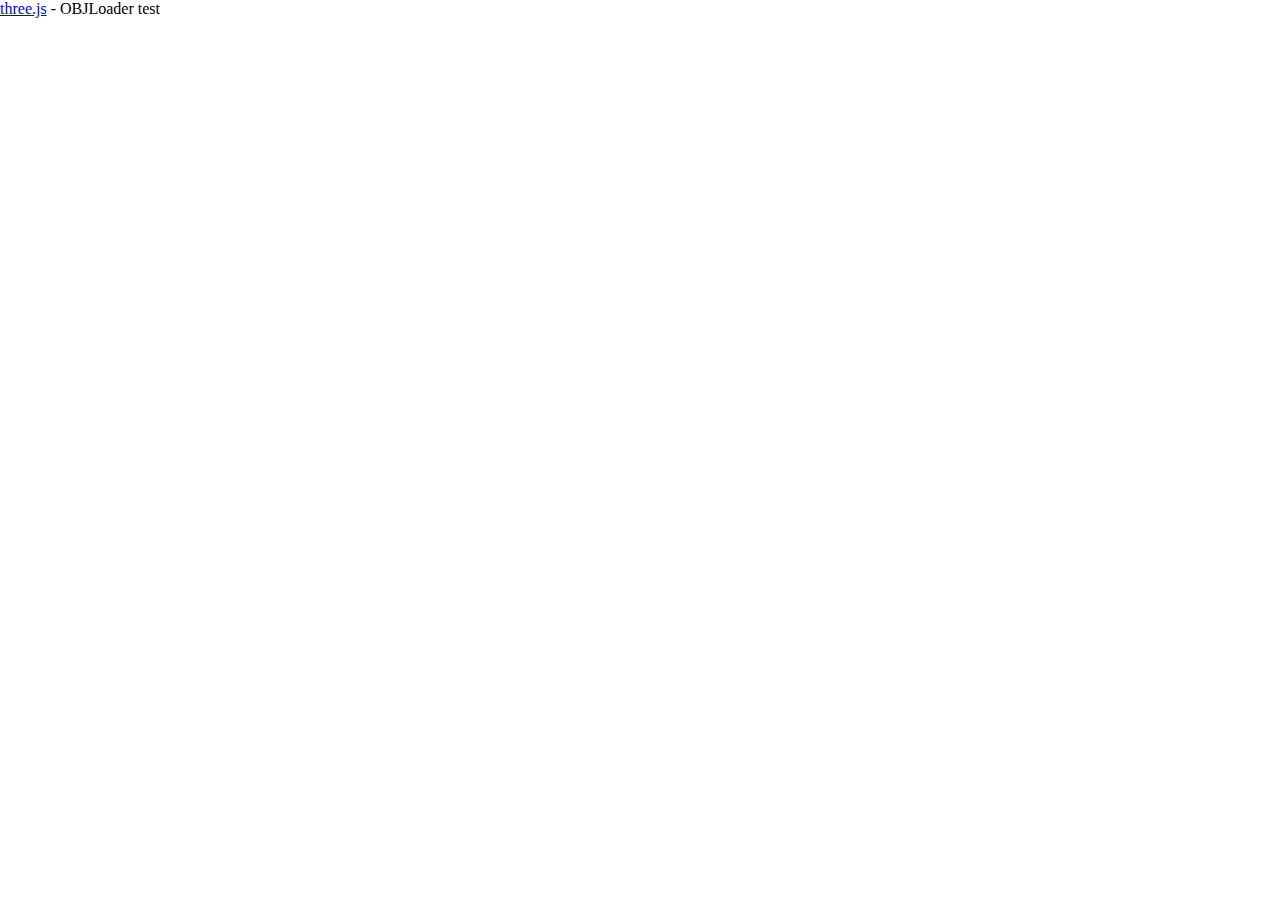
<file: obj.html>
<!DOCTYPE html>
<html lang="zh">
	<head>
        <meta charset="UTF-8">
        <title>Title</title>
        <style type="text/css">
            html, body {
                margin: 0;
                height: 100%;
            }
    
            canvas {
                display: block;
            }
    
        </style>
    </head>

	<body>

		<div id="info">
		<a href="https://threejs.org" target="_blank" rel="noopener">three.js</a> - OBJLoader test
		</div>

		<script type="module">
            import * as THREE from 'https://threejs.org/build/three.module.js';
            import { OBJLoader } from 'https://threejs.org/examples/jsm/loaders/OBJLoader.js';

			var container;

			var camera, scene, renderer;

			var mouseX = 0, mouseY = 0;

			var windowHalfX = window.innerWidth / 2;
			var windowHalfY = window.innerHeight / 2;

			var object;

			init();
			animate();


			function init() {

				container = document.createElement( 'div' );
				document.body.appendChild( container );

				camera = new THREE.PerspectiveCamera( 45, window.innerWidth / window.innerHeight, 1, 2000 );
				camera.position.z = 250;

				// scene

				scene = new THREE.Scene();

				var ambientLight = new THREE.AmbientLight( 0xcccccc, 0.4 );
				scene.add( ambientLight );

				var pointLight = new THREE.PointLight( 0xffffff, 0.8 );
				camera.add( pointLight );
				scene.add( camera );

				// manager

				function loadModel() {

					object.traverse( function ( child ) {

						if ( child.isMesh ) child.material.map = texture;

					} );

					object.position.y = - 50;
					scene.add( object );

				}

				var manager = new THREE.LoadingManager( loadModel );

				manager.onProgress = function ( item, loaded, total ) {

					console.log( item, loaded, total );

				};

				// texture

				var textureLoader = new THREE.TextureLoader( manager );

				var texture = textureLoader.load( 'https://cdn.jsdelivr.net/gh/nyy28477590/palash/mat_palash.jpg' );

				//https://cdn.jsdelivr.net/gh/nyy28477590/palash/mat_palash.jpg
                
				// model https://threejs.org/examples/textures/uv_grid_opengl.jpg

				function onProgress( xhr ) {

					if ( xhr.lengthComputable ) {

						var percentComplete = xhr.loaded / xhr.total * 100;
						console.log( 'model ' + Math.round( percentComplete, 2 ) + '% downloaded' );

					}

				}

				function onError() {}

				var loader = new OBJLoader( manager );

				loader.load( 'https://cdn.jsdelivr.net/gh/nyy28477590/palash/palash3.obj', function ( obj ) {
					//obj.scale.set(0.3, 0.3, 0.3);
					object = obj;
				}, onProgress, onError );

				//link = ("https://threejs.org/examples/models/obj/male02/male02.obj")

				renderer = new THREE.WebGLRenderer();
				renderer.setPixelRatio( window.devicePixelRatio );
				renderer.setSize( window.innerWidth, window.innerHeight );
				container.appendChild( renderer.domElement );

				document.addEventListener( 'mousemove', onDocumentMouseMove, false );

				//

				window.addEventListener( 'resize', onWindowResize, false );

			}

			function onWindowResize() {

				windowHalfX = window.innerWidth / 2;
				windowHalfY = window.innerHeight / 2;

				camera.aspect = window.innerWidth / window.innerHeight;
				camera.updateProjectionMatrix();

				renderer.setSize( window.innerWidth, window.innerHeight );

			}

			function onDocumentMouseMove( event ) {

				mouseX = ( event.clientX - windowHalfX ) / 2;
				mouseY = ( event.clientY - windowHalfY ) / 2;

			}

			//

			function animate() {

				requestAnimationFrame( animate );
				render();

			}

			function render() {

				camera.position.x += ( mouseX - camera.position.x ) * .05;
				camera.position.y += ( - mouseY - camera.position.y ) * .05;

				camera.lookAt( scene.position );

				renderer.render( scene, camera );

			}

		</script>

	</body>
</html>
</file>
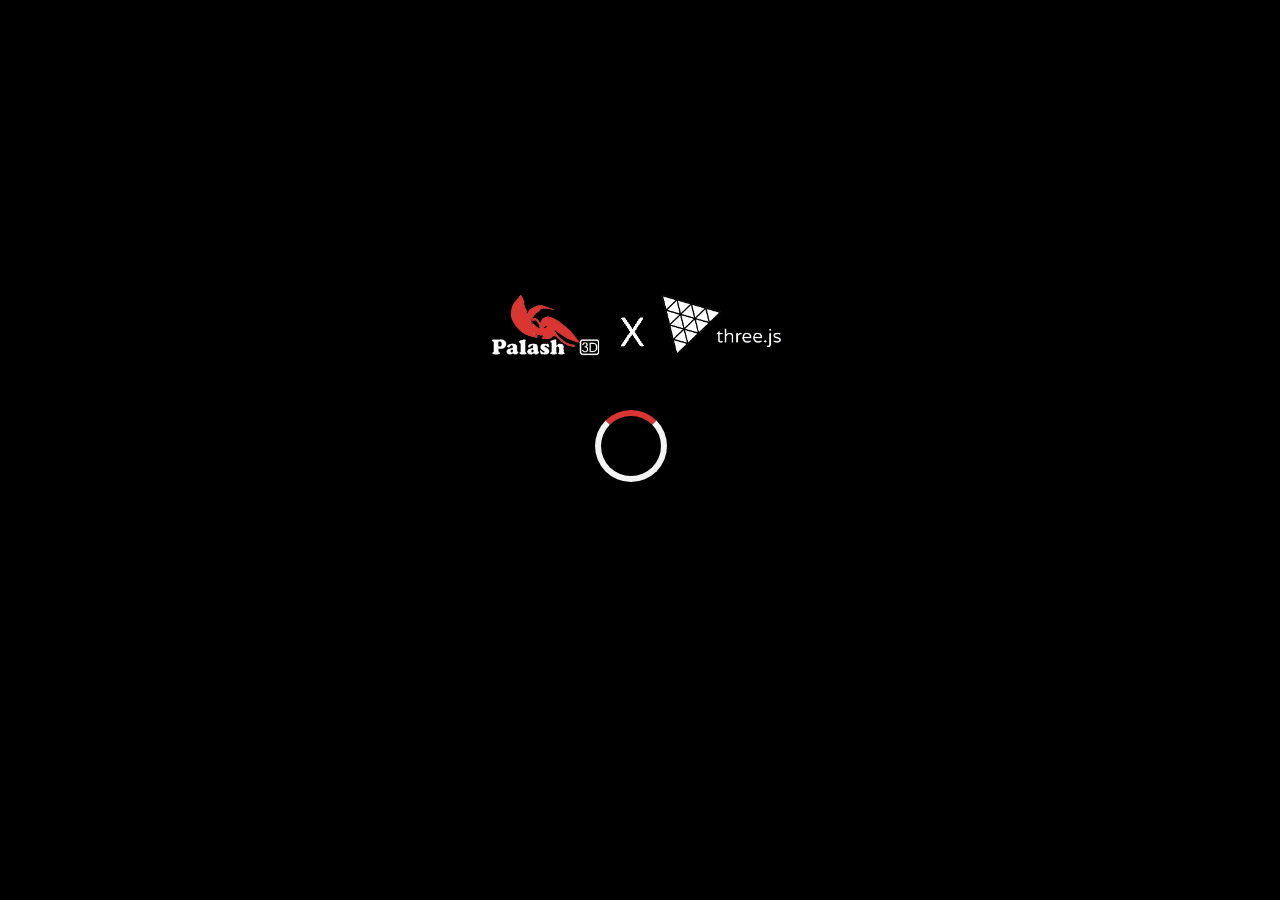
<file: palash3d.html>
<!DOCTYPE html>
<html lang="en">
<head>
    <meta charset="UTF-8">
    <title>Palash Rice Cracker 3d viewer</title>
    <meta name="viewport" content="width=device-width, initial-scale=1">
    <meta http-equiv="X-UA-Compatible" content="IE=edge">
    <meta name="Description" content="Check the 3D Palash Rice Cracker by THREE.js">
    <link rel="icon" href="favicon.ico" type="image/x-icon" />
    <link rel="stylesheet" href="assets/css/3d.css" />
        
</head>
<body style="margin:0;" onload="myFunction()">
    <div id="logos">
        <div class="logos_img">
            <img src="images/logos.png" alt="Palash3D">
        </div>
        <div id="loader"></div>
    </div>
    <div id="canvas" style="display:none">
        <div class="link">
            <p>Palash Rice Cracker 3D simulation</p>
            <a target="_blank" href="https://palashntub.000webhostapp.com/">Click to Palash Home page</a>
        </div>
    </div>
    

    <script>
        var myVar;
        function myFunction() {
          myVar = setTimeout(showPage, 5000);
        }
        
        function showPage() {
          document.getElementById("logos").style.display = "none";
          document.getElementById("canvas").style.display = "block";
          //document.getElementsByTagName("canvas").style.display = "none";
        }
    </script>

    <script type="module">
        import * as THREE from 'https://threejs.org/build/three.module.js';
        import { OBJLoader } from 'https://threejs.org/examples/jsm/loaders/OBJLoader.js';
        import { MTLLoader } from 'https://threejs.org/examples/jsm/loaders/MTLLoader.js';
        import { DDSLoader } from 'https://threejs.org/examples/jsm/loaders/DDSLoader.js';
        import Stats from 'https://threejs.org/examples/jsm/libs/stats.module.js';
        import { GUI } from 'https://threejs.org/examples/jsm/libs/dat.gui.module.js';
        import { OrbitControls } from 'https://threejs.org/examples/jsm/controls/OrbitControls.js';
        import { RGBELoader } from 'https://threejs.org/examples/jsm/loaders/RGBELoader.js';

        draw();

        var renderer;
        function initRender() {
            renderer = new THREE.WebGLRenderer({antialias:true});
            renderer.setSize(window.innerWidth, window.innerHeight);
            //陰影效果
            renderer.setClearColor(0xffffff);
            document.getElementById("canvas").appendChild(renderer.domElement);
        }

        var camera;
        function initCamera() {
            camera = new THREE.PerspectiveCamera(100, window.innerWidth/window.innerHeight, 0.1, 1000);
            camera.position.set(-35, 55, 95);
            camera.lookAt(new THREE.Vector3(0,0,0));
        }

        var scene;
        function initScene() {
            scene = new THREE.Scene();
        }

        function initLight() {
            var ambientLight = new THREE.AmbientLight(0xcccccc, 1.5);
            scene.add(ambientLight);

            
            var pointLight = new THREE.PointLight(0xffffff, 1);
            camera.add(pointLight);

            //告訴平行光需要開啟陰影投射
            pointLight.castShadow = false;

            scene.add(pointLight);
        }

        function initModel() {            
            new RGBELoader()
                .setDataType(THREE.UnsignedByteType)
                .load('https://cdn.jsdelivr.net/gh/nyy28477590/palash/background.hdr', function(texture) {
                    var envMap = pmremGenerator.fromEquirectangular(texture).texture;
                    
                    scene.background = envMap;
                    scene.environment = envMap;

                    texture.dispose();
                    pmremGenerator.dispose();

                    render();

                    //model
                    var onProgress = function ( xhr ) {
                    if ( xhr.lengthComputable ) {
                        var percentComplete = xhr.loaded / xhr.total * 100;
                        console.log( Math.round( percentComplete, 2 ) + '% downloaded' );
                        }
                    };
                    var onError = function () { };
                    var manager = new THREE.LoadingManager();
                    manager.addHandler( /\.dds$/i, new DDSLoader() );
                
                new MTLLoader( manager )
                    .load( 'https://cdn.jsdelivr.net/gh/nyy28477590/palash/palash5.mtl', function ( materials ) {
                        materials.preload();
                        new OBJLoader( manager )
                            .setMaterials( materials )
                            .load( 'https://cdn.jsdelivr.net/gh/nyy28477590/palash/palash5.obj', function ( object ) {
                                object.scale.set(1.3, 1.3, 1.3); //縮放
                                object.position.y = 0;
                                object.position.x = 0;
                                scene.add( object );
                            }, onProgress, onError );
                    } );
            })                   
            var pmremGenerator = new THREE.PMREMGenerator( renderer );
            pmremGenerator.compileEquirectangularShader();
        }

        //初始化性能顯示
        var stats;
        function initStats() {
            stats = new Stats();
            document.getElementById("canvas").appendChild(stats.dom);
        }
        


        //滑鼠左鍵可以旋轉，右鍵重新平移，滾輪縮放
        var controls;
        function initControls() {

            controls = new OrbitControls( camera, renderer.domElement );

            //是否有慣性
            controls.enableDamping = true;
            //滑鼠靈敏度
            controls.dampingFactor = 0.25;
            //是否可以縮放
            controls.enableZoom = true;
            //是否自動旋轉
            controls.autoRotate = true;
            controls.autoRotateSpeed = 0.5;
            //相機距離原點的最進距離
            controls.minDistance  = 1;
            //相機距離原點的最遠距離
            controls.maxDistance  = 200;
            //開啟右鍵拖移
            controls.enablePan = true;
        }

        function render() {
            renderer.render( scene, camera );
        }

        //變動觸發的函數
        function onWindowResize() {

            camera.aspect = window.innerWidth / window.innerHeight;
            camera.updateProjectionMatrix();
            render();
            renderer.setSize( window.innerWidth, window.innerHeight );

        }


        function animate() {
            //更新控制器
            render();
            controls.update();
            requestAnimationFrame(animate);
        }

        function draw() {
            initRender();
            initScene();
            initCamera();
            initLight();
            initModel();
            initControls();
            animate();
            window.onresize = onWindowResize;
        }
    </script>

</body>
</html>
</file>
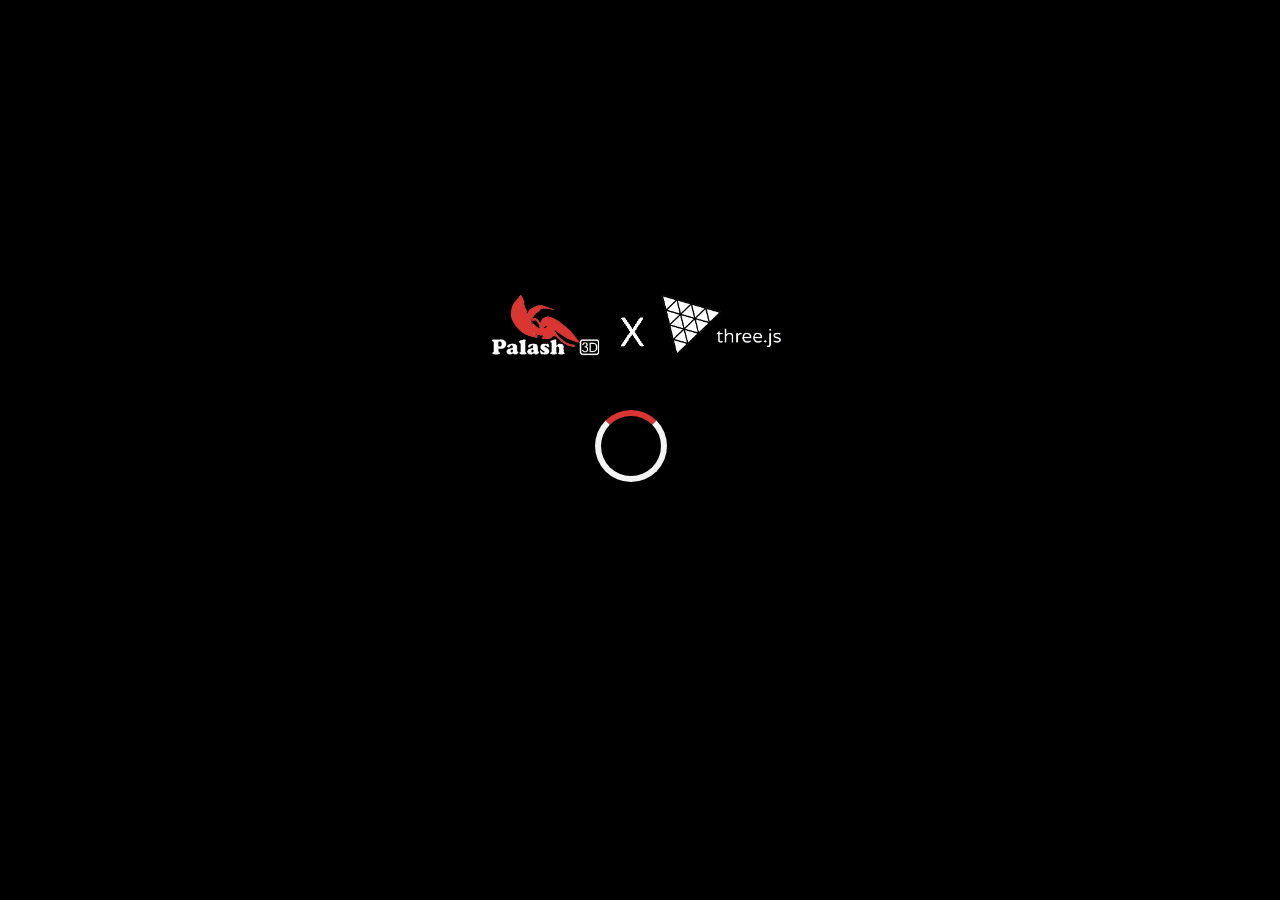
<file: projector.html>
<!DOCTYPE html>
<html lang="en">
<head>
    <meta charset="UTF-8">
    <title>Palash Rice Cracker 3d viewer</title>
    <meta name="viewport" content="width=device-width, initial-scale=1">
    <meta http-equiv="X-UA-Compatible" content="IE=edge">
    <meta name="Description" content="Check the 3D Palash Rice Cracker by THREE.js">
    <link rel="icon" href="favicon.ico" type="image/x-icon" />
    <link rel="stylesheet" href="assets/css/3d.css" />
        
</head>
<body style="margin:0;" onload="myFunction()">
    <div id="logos">
        <div class="logos_img">
            <img src="images/logos.png" alt="Palash3D">
        </div>
        <div id="loader"></div>
    </div>
    <div id="canvas" style="display:none">
        <div class="link">
            <p>Palash Rice Cracker 3D simulation</p>
            <a target="_blank" href="index.html">Click to Palash Home page</a>
        </div>
    </div>
    

    <script>
        var myVar;
        function myFunction() {
          myVar = setTimeout(showPage, 5000);
        }
        
        function showPage() {
          document.getElementById("logos").style.display = "none";
          document.getElementById("canvas").style.display = "block";
          //document.getElementsByTagName("canvas").style.display = "none";
        }
    </script>

    <script type="module">
        import * as THREE from 'https://threejs.org/build/three.module.js';
        import { OBJLoader } from 'https://threejs.org/examples/jsm/loaders/OBJLoader.js';
        import { MTLLoader } from 'https://threejs.org/examples/jsm/loaders/MTLLoader.js';
        import { DDSLoader } from 'https://threejs.org/examples/jsm/loaders/DDSLoader.js';
        import Stats from 'https://threejs.org/examples/jsm/libs/stats.module.js';
        import { GUI } from 'https://threejs.org/examples/jsm/libs/dat.gui.module.js';
        import { OrbitControls } from 'https://threejs.org/examples/jsm/controls/OrbitControls.js';
        import { RGBELoader } from 'https://threejs.org/examples/jsm/loaders/RGBELoader.js';

        draw();

        var renderer;
        function initRender() {
            renderer = new THREE.WebGLRenderer({antialias:true});
            renderer.setSize(window.innerWidth, window.innerHeight);
            //陰影效果
            renderer.setClearColor(0xffffff);
            document.getElementById("canvas").appendChild(renderer.domElement);
        }

        var camera;
        function initCamera() {
            camera = new THREE.PerspectiveCamera(100, window.innerWidth/window.innerHeight, 0.1, 1000);
            camera.position.set(-35, 55, 95);
            camera.lookAt(new THREE.Vector3(0,0,0));
        }

        var scene;
        function initScene() {
            scene = new THREE.Scene();
        }

        /*
        import * as THREE from 'https://threejs.org/build/three.module.js';
        import { OBJLoader } from 'https://threejs.org/examples/jsm/loaders/OBJLoader.js';
        import { MTLLoader } from 'https://threejs.org/examples/jsm/loaders/MTLLoader.js';
        import { DDSLoader } from 'https://threejs.org/examples/jsm/loaders/DDSLoader.js';
        import Stats from 'https://threejs.org/examples/jsm/libs/stats.module.js';
        import { GUI } from 'https://threejs.org/examples/jsm/libs/dat.gui.module.js';
        import { OrbitControls } from 'https://threejs.org/examples/jsm/controls/OrbitControls.js';
        import { RGBELoader } from 'https://threejs.org/examples/jsm/loaders/RGBELoader.js';


        function getObjectsKeys( obj ) {
        var keys = [];
        for ( var key in obj ) {
            if ( obj.hasOwnProperty( key ) ) {
                keys.push( key );
            }
        }
        return keys;
        };
        */

        //初始化dat.GUI
        /*
        var gui = new GUI();
        function initGui() {
            //聲明一個保存需求修改的相關數據的對象
            gui = {
            };
            var datGui = new dat.GUI();
            //將設置屬性添加到gui當中，gui.add（對象，屬性，替換，替換）
        }
        */


        function initLight() {
            var ambientLight = new THREE.AmbientLight(0xcccccc, 1.5);
            scene.add(ambientLight);

            
            var pointLight = new THREE.PointLight(0xffffff, 1);
            camera.add(pointLight);

            //告訴平行光需要開啟陰影投射
            pointLight.castShadow = false;

            scene.add(pointLight);
        }

        function initModel() {

            //輔助工具
            //var helper = new THREE.AxesHelper(50);
            //scene.add(helper);

            /*
            var textureLoader = new THREE.TextureLoader();
            var diffuseMaps = (function () {
                var normal = textureLoader.load('https://cdn.jsdelivr.net/gh/nyy28477590/palash/mat.jpg');
                normal.wrapS = THREE.RepeatWrapping;
                normal.wrapT = THREE.RepeatWrapping;
                normal.repeat.set(9, 1);

                return {
                    none: null,
                    normal: normal
                };
            })();

            var diffuseMapKeys = getObjectsKeys(diffuseMaps);

            
            normal.load('https://cdn.jsdelivr.net/gh/nyy28477590/palash/mat.jpg', function(map) {
                map.wrapS = THREE.RepeatWrapping;
                map.wrapT = THREE.RepeatWrapping;
                map.anisotropy = 4;
                map.repeat.set(9, 0.5);
                MeshStandardMaterial.map = map;
                MeshStandardMaterial.needsUpdate = true;
            });
            */

            //var textureLoader = new THREE.TextureLoader();
            //var texture = textureLoader.load('https://cdn.jsdelivr.net/gh/nyy28477590/palash/mat.jpg');

            /*
            var loader = new THREE.OBJLoader();
            loader.load("https://cdn.jsdelivr.net/gh/nyy28477590/palash/palash3.obj", function (obj) {
                //創造紋理
                var texture = new THREE.ImageUtils.loadTexture("https://cdn.jsdelivr.net/gh/nyy28477590/palash/mat_palash.jpg");
                var mat = new THREE.MeshLambertMaterial({Map: texture});
                var mesh = new THREE.Mesh(obj, mat);
                mesh.rotation.x = -0.5 * Math.PI; //將模型擺正
                mesh.scale.set(0.3, 0.3, 0.3); //縮放
                geometry.center(); //居中顯示
                scene.add(mesh);
            });
            */
            
            new RGBELoader()
                .setDataType(THREE.UnsignedByteType)
                .load('https://cdn.jsdelivr.net/gh/nyy28477590/palash/black.hdr', function(texture) {
                    var envMap = pmremGenerator.fromEquirectangular(texture).texture;
                    
                    scene.background = envMap;
                    scene.environment = envMap;

                    texture.dispose();
                    pmremGenerator.dispose();

                    render();

                    //model
                    var onProgress = function ( xhr ) {
                    if ( xhr.lengthComputable ) {
                        var percentComplete = xhr.loaded / xhr.total * 100;
                        console.log( Math.round( percentComplete, 2 ) + '% downloaded' );
                        }
                    };
                    var onError = function () { };
                    var manager = new THREE.LoadingManager();
                    manager.addHandler( /\.dds$/i, new DDSLoader() );
                
                new MTLLoader( manager )
                    .load( 'https://cdn.jsdelivr.net/gh/nyy28477590/palash/palash5.mtl', function ( materials ) {
                        //materials = new THREE.MeshLambertMaterial();
                        materials.preload();
                        //var mat = new THREE.MeshLambertMaterial({map: 0x444444 });
                        new OBJLoader( manager )
                            .setMaterials( materials )
                            .load( 'https://cdn.jsdelivr.net/gh/nyy28477590/palash/palash5.obj', function ( object ) {
                                //object.traverse( child => {
                                //    if (child.material) child.material = new THREE.MeshLambertMaterial();
                                //});
                                //object.rotation.x = -0.5 * Math.PI; //將模型擺正
                                object.scale.set(1.3, 1.3, 1.3); //縮放
                                //object.geometry.center(); //居中顯示
                                object.position.y = 0;
                                object.position.x = 0;
                                scene.add( object );
                            }, onProgress, onError );
                    } );
            })                   
            var pmremGenerator = new THREE.PMREMGenerator( renderer );
            pmremGenerator.compileEquirectangularShader();
        }

        //初始化性能顯示
        var stats;
        function initStats() {
            stats = new Stats();
            document.getElementById("canvas").appendChild(stats.dom);
        }
        


        //滑鼠左鍵可以旋轉，右鍵重新平移，滾輪縮放
        var controls;
        function initControls() {

            controls = new OrbitControls( camera, renderer.domElement );

            // 如果使用animate方法时，将此函数删除
            //controls.addEventListener( 'change', render );
            // 使动画循环使用时阻尼或自转 意思是否有惯性
            controls.enableDamping = true;
            //动态阻尼系数 就是鼠标拖拽旋转灵敏度
            controls.dampingFactor = 0.25;
            //是否可以缩放
            controls.enableZoom = true;
            //是否自动旋转
            controls.autoRotate = true;
            controls.autoRotateSpeed = 20;
            //设置相机距离原点的最远距离
            controls.minDistance  = 1;
            //设置相机距离原点的最远距离
            controls.maxDistance  = 200;
            //是否开启右键拖拽
            controls.enablePan = true;
        }

        function render() {

            renderer.render( scene, camera );
        }

        //窗口变动触发的函数
        function onWindowResize() {

            camera.aspect = window.innerWidth / window.innerHeight;
            camera.updateProjectionMatrix();
            render();
            renderer.setSize( window.innerWidth, window.innerHeight );

        }


        function animate() {
            //更新控制器
            render();

            //更新性能插件
            //stats.update();

            controls.update();

            requestAnimationFrame(animate);
        }

        function draw() {
            //initGui();
            initRender();
            initScene();
            initCamera();
            initLight();
            initModel();
            initControls();
            //initStats();

            animate();
            window.onresize = onWindowResize;
        }
    </script>

</body>
</html>
</file>
<file: assets/css/3d.css>
html, body {
    margin: 0;
    height: 100%;
    background-color:black;
}

canvas {
    display: block;
}

/* Center the loader */
#loader {
position: absolute;
left: 50%;
top: 50%;
z-index: 1;
width: 60px;
height: 60px;
margin: -40px 0 0 -45px;
border: 6px solid #f3f3f3;
border-radius: 50%;
border-top: 6px solid #d93632;
width: 60px;
height: 60px;
-webkit-animation: spin 1s linear infinite;
animation: spin 1s linear infinite;
display: block;
}

@-webkit-keyframes spin {
0% { -webkit-transform: rotate(0deg); }
100% { -webkit-transform: rotate(360deg); }
}

@keyframes spin {
0% { transform: rotate(0deg); }
100% { transform: rotate(360deg); }
}

/* Add animation to "page content" */
.animate-bottom {
position: relative;
-webkit-animation-name: animatebottom;
-webkit-animation-duration: 1s;
animation-name: animatebottom;
animation-duration: 1s
}

@-webkit-keyframes animatebottom {
from { bottom:-100px; opacity:0 } 
to { bottom:0px; opacity:1 }
}

@keyframes animatebottom { 
from{ bottom:-100px; opacity:0 } 
to{ bottom:0; opacity:1 }
}
.logos_img {
    position: absolute;
    left: 50%;
    top: 50%;
    z-index: 1;
    width: 300px;
    height: 300px;
    margin: -160px 0 0 -152px;
    width: 300px;
    height: 300px;
    display: block;
}
.logos_img img{
    width: 100%;
}

.link {
    width: 100%;
    position: absolute;
    display: block;
    z-index: 100;
    top: 2em;
    font-weight: bold;
    text-align: center;
    font-family: Monospace;
    text-align: center;
    margin: 0;
    font-size: 13px;
    line-height: 24px;
}
.link a{
    color: black;
}
.link p{
    color: black;
    margin: 0;
}
</file>
